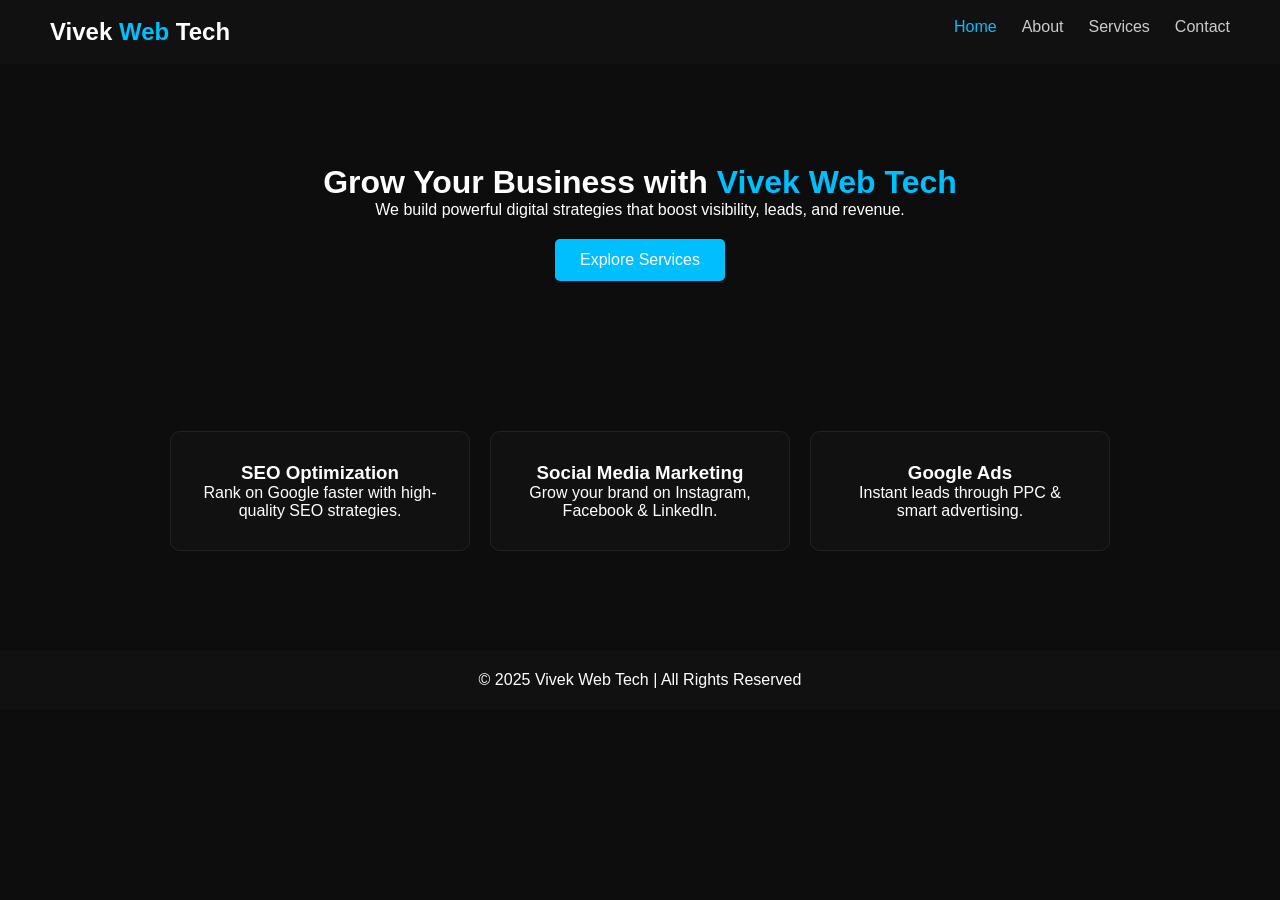
<file: index.html>
<!DOCTYPE html>
<html lang="en">
<head>
  <meta charset="UTF-8">
  <meta name="description" content="Vivek Web Tech - Digital Marketing Agency for SEO, Social Media, Google Ads & Web Development.">
  <meta name="viewport" content="width=device-width, initial-scale=1.0">
  <title>Vivek Web Tech - Digital Marketing Agency</title>
  <link rel="stylesheet" href="style.css">
</head>

<body>

<nav>
  <h2 class="logo">Vivek <span>Web</span> Tech</h2>
  <ul>
    <li><a class="active" href="index.html">Home</a></li>
    <li><a href="about.html">About</a></li>
    <li><a href="services.html">Services</a></li>
    <li><a href="contact.html">Contact</a></li>
  </ul>
</nav>

<header class="hero">
  <h1>Grow Your Business with <span>Vivek Web Tech</span></h1>
  <p>We build powerful digital strategies that boost visibility, leads, and revenue.</p>
  <a class="btn" href="services.html">Explore Services</a>
</header>

<section class="cards">
  <div class="card">
    <h3>SEO Optimization</h3>
    <p>Rank on Google faster with high-quality SEO strategies.</p>
  </div>

  <div class="card">
    <h3>Social Media Marketing</h3>
    <p>Grow your brand on Instagram, Facebook & LinkedIn.</p>
  </div>

  <div class="card">
    <h3>Google Ads</h3>
    <p>Instant leads through PPC & smart advertising.</p>
  </div>
</section>

<footer>© 2025 Vivek Web Tech | All Rights Reserved</footer>

</body>
</html>
</file>
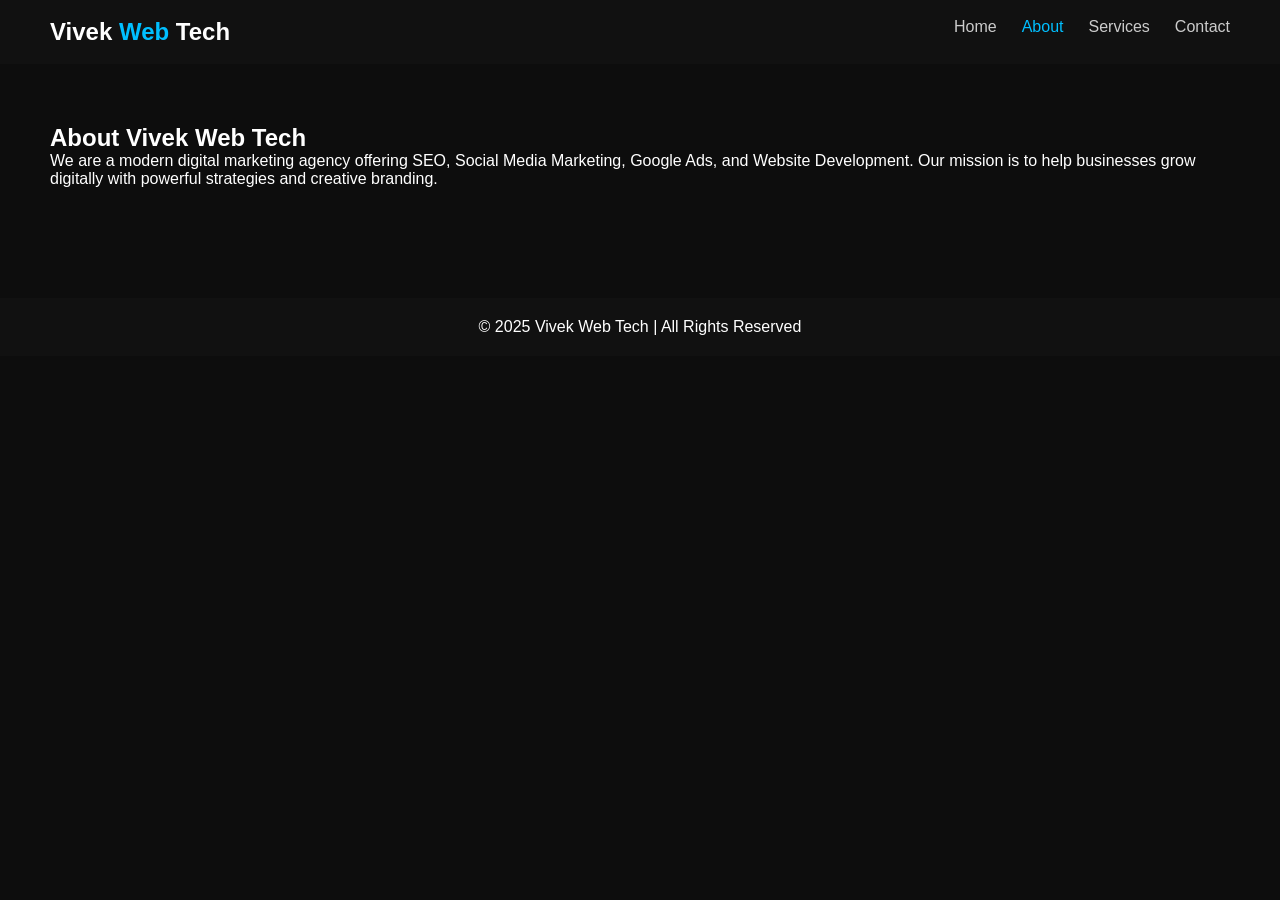
<file: about.html>
<!DOCTYPE html>
<html lang="en">
<head>
  <meta charset="UTF-8">
  <meta name="description" content="About Vivek Web Tech - Digital Marketing Company">
  <meta name="viewport" content="width=device-width, initial-scale=1.0">
  <title>About Us - Vivek Web Tech</title>
  <link rel="stylesheet" href="style.css">
</head>

<body>

<nav>
  <h2 class="logo">Vivek <span>Web</span> Tech</h2>
  <ul>
    <li><a href="index.html">Home</a></li>
    <li><a class="active" href="about.html">About</a></li>
    <li><a href="services.html">Services</a></li>
    <li><a href="contact.html">Contact</a></li>
  </ul>
</nav>

<section class="page">
  <h2>About Vivek Web Tech</h2>
  <p>
    We are a modern digital marketing agency offering SEO, Social Media Marketing,
    Google Ads, and Website Development. Our mission is to help businesses grow
    digitally with powerful strategies and creative branding.
  </p>
</section>

<footer>© 2025 Vivek Web Tech | All Rights Reserved</footer>

</body>
</html>
</file>
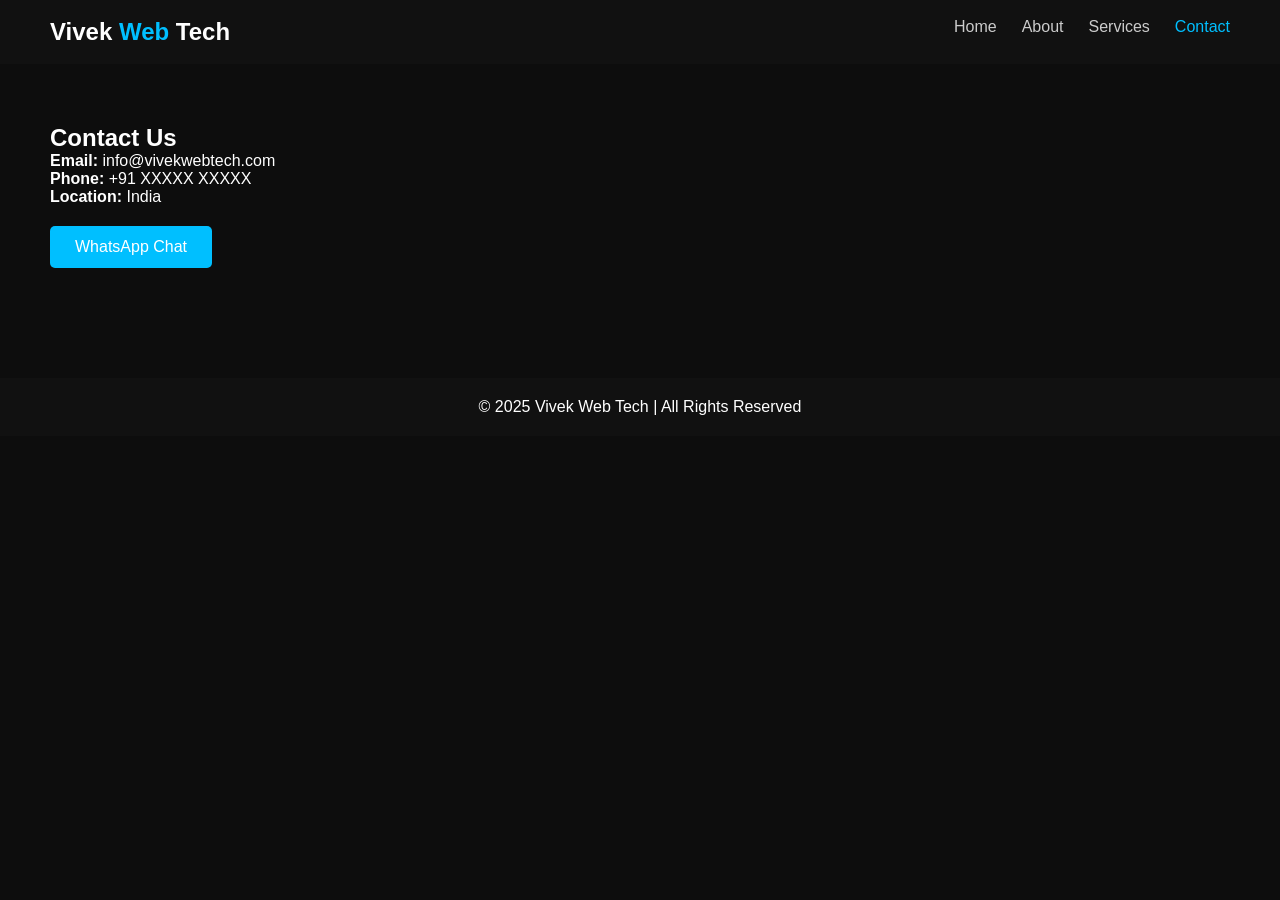
<file: contact.html>
<!DOCTYPE html>
<html lang="en">
<head>
  <meta charset="UTF-8">
  <meta name="description" content="Contact Vivek Web Tech Digital Marketing Company">
  <meta name="viewport" content="width=device-width, initial-scale=1.0">
  <title>Contact Us - Vivek Web Tech</title>
  <link rel="stylesheet" href="style.css">
</head>

<body>

<nav>
  <h2 class="logo">Vivek <span>Web</span> Tech</h2>
  <ul>
    <li><a href="index.html">Home</a></li>
    <li><a href="about.html">About</a></li>
    <li><a href="services.html">Services</a></li>
    <li><a class="active" href="contact.html">Contact</a></li>
  </ul>
</nav>

<section class="page">
  <h2>Contact Us</h2>

  <p><strong>Email:</strong> info@vivekwebtech.com</p>
  <p><strong>Phone:</strong> +91 XXXXX XXXXX</p>
  <p><strong>Location:</strong> India</p>

  <a class="btn" href="https://wa.me/91XXXXXXXXXX" target="_blank">WhatsApp Chat</a>
</section>

<footer>© 2025 Vivek Web Tech | All Rights Reserved</footer>

</body>
</html>
</file>
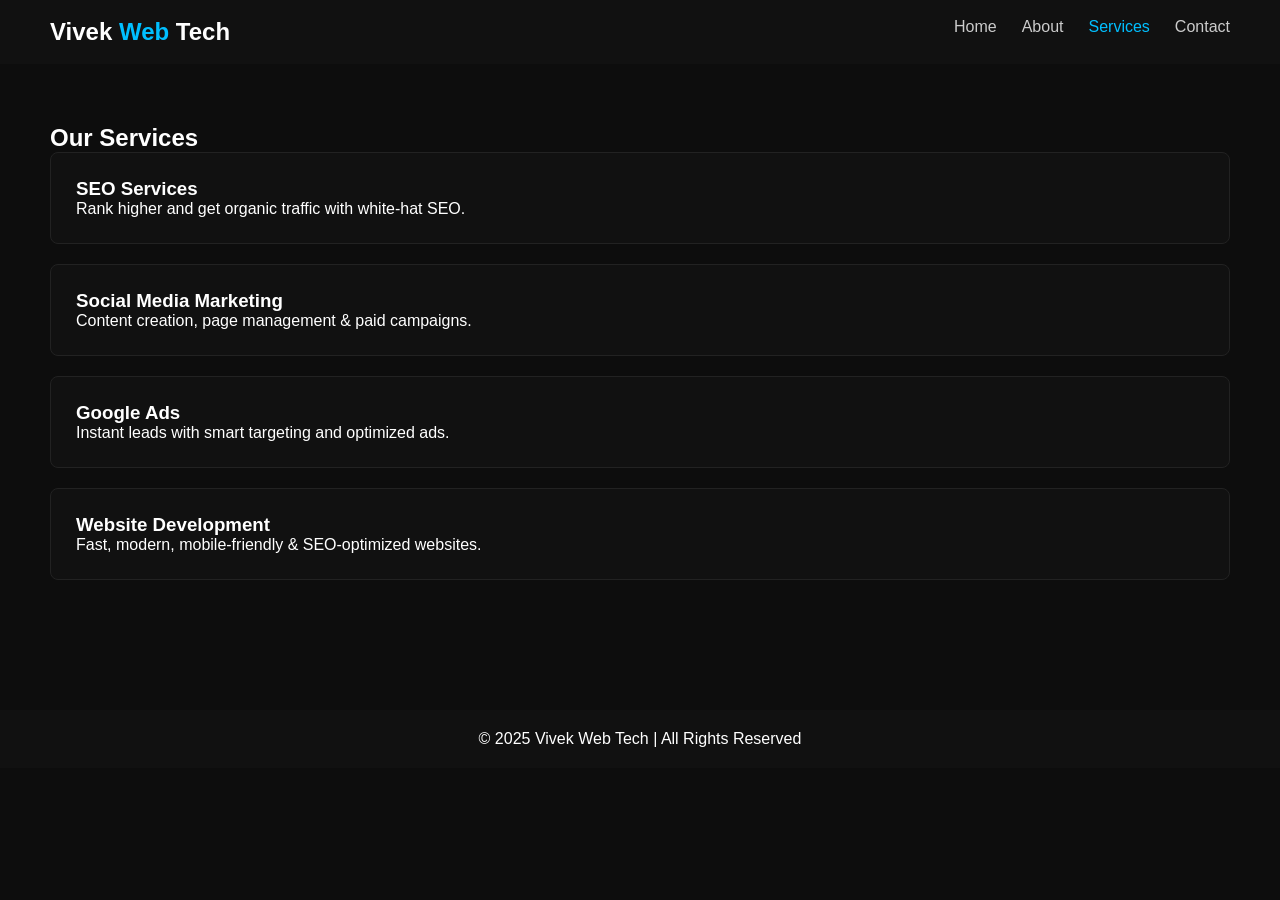
<file: services.html>
<!DOCTYPE html>
<html lang="en">
<head>
  <meta charset="UTF-8">
  <meta name="description" content="Services - Vivek Web Tech SEO, SMM, Google Ads, Web Development">
  <meta name="viewport" content="width=device-width, initial-scale=1.0">
  <title>Services - Vivek Web Tech</title>
  <link rel="stylesheet" href="style.css">
</head>

<body>

<nav>
  <h2 class="logo">Vivek <span>Web</span> Tech</h2>
  <ul>
    <li><a href="index.html">Home</a></li>
    <li><a href="about.html">About</a></li>
    <li><a class="active" href="services.html">Services</a></li>
    <li><a href="contact.html">Contact</a></li>
  </ul>
</nav>

<section class="page">
  <h2>Our Services</h2>

  <div class="service-box">
    <h3>SEO Services</h3>
    <p>Rank higher and get organic traffic with white-hat SEO.</p>
  </div>

  <div class="service-box">
    <h3>Social Media Marketing</h3>
    <p>Content creation, page management & paid campaigns.</p>
  </div>

  <div class="service-box">
    <h3>Google Ads</h3>
    <p>Instant leads with smart targeting and optimized ads.</p>
  </div>

  <div class="service-box">
    <h3>Website Development</h3>
    <p>Fast, modern, mobile-friendly & SEO-optimized websites.</p>
  </div>

</section>

<footer>© 2025 Vivek Web Tech | All Rights Reserved</footer>

</body>
</html>
</file>
<file: style.css>
/* Global */
* {
  margin: 0;
  padding: 0;
  box-sizing: border-box;
  font-family: Arial, sans-serif;
}

body {
  background: #0d0d0d;
  color: white;
}

/* Navbar */
nav {
  display: flex;
  justify-content: space-between;
  padding: 18px 50px;
  background: #111;
}

nav .logo {
  font-size: 24px;
  font-weight: bold;
}

nav .logo span {
  color: #00bfff;
}

nav ul {
  display: flex;
  list-style: none;
}

nav ul li {
  margin-left: 25px;
}

nav ul li a {
  color: #ccc;
  text-decoration: none;
  font-size: 16px;
}

nav ul li a:hover,
nav ul li a.active {
  color: #00bfff;
}

/* Hero */
.hero {
  padding: 100px 50px;
  text-align: center;
}

.hero h1 span {
  color: #00bfff;
}

.btn {
  display: inline-block;
  margin-top: 20px;
  padding: 12px 25px;
  background: #00bfff;
  color: white;
  text-decoration: none;
  border-radius: 5px;
}

.btn:hover {
  background: #0099cc;
}

/* Cards */
.cards {
  padding: 50px;
  display: flex;
  gap: 20px;
  justify-content: center;
}

.card {
  background: #111;
  padding: 30px;
  width: 300px;
  border-radius: 10px;
  text-align: center;
  transition: 0.3s;
  border: 1px solid #222;
}

.card:hover {
  transform: translateY(-10px);
  border-color: #00bfff;
}

/* Page content */
.page {
  padding: 60px 50px;
}

/* Services */
.service-box {
  background: #111;
  margin-bottom: 20px;
  padding: 25px;
  border-radius: 8px;
  border: 1px solid #222;
}

.service-box:hover {
  border-color: #00bfff;
}

/* Footer */
footer {
  text-align: center;
  padding: 20px;
  background: #111;
  margin-top: 50px;
}
</file>
